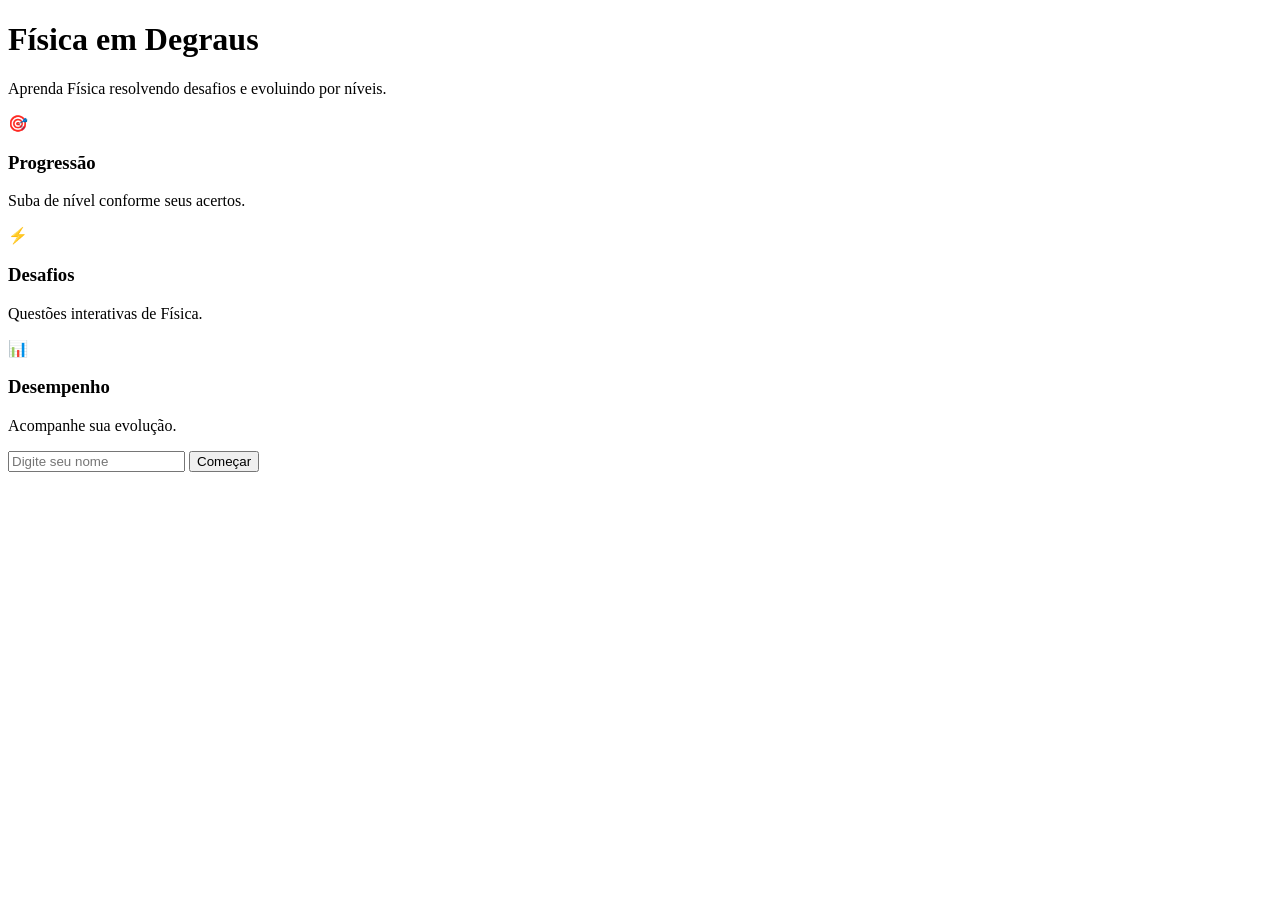
<file: src/main/resources/templates/inicio.html>
<!DOCTYPE html>
<html lang="pt-BR" xmlns:th="http://www.thymeleaf.org">

<head>
    <meta charset="UTF-8">
    <meta name="viewport" content="width=device-width, initial-scale=1.0">

    <title>Física em Degraus</title>

    <link rel="stylesheet" th:href="@{/css/inicio.css}">
</head>

<body>

    <div class="container">

        <div class="hero">

            <h1>Física em Degraus</h1>

            <p class="subtitulo">
                Aprenda Física resolvendo desafios e evoluindo por níveis.
            </p>

            <div class="features">

                <div class="feature">
                    <div class="icon">🎯</div>
                    <div>
                        <h3>Progressão</h3>
                        <p>Suba de nível conforme seus acertos.</p>
                    </div>
                </div>

                <div class="feature">
                    <div class="icon">⚡</div>
                    <div>
                        <h3>Desafios</h3>
                        <p>Questões interativas de Física.</p>
                    </div>
                </div>

                <div class="feature">
                    <div class="icon">📊</div>
                    <div>
                        <h3>Desempenho</h3>
                        <p>Acompanhe sua evolução.</p>
                    </div>
                </div>

            </div>

            <form action="/iniciar" method="post">

                <input type="text" name="nomeAluno" placeholder="Digite seu nome" required>

                <button type="submit">
                    Começar
                </button>

            </form>

        </div>

    </div>  
</body>

</html>
</file>
